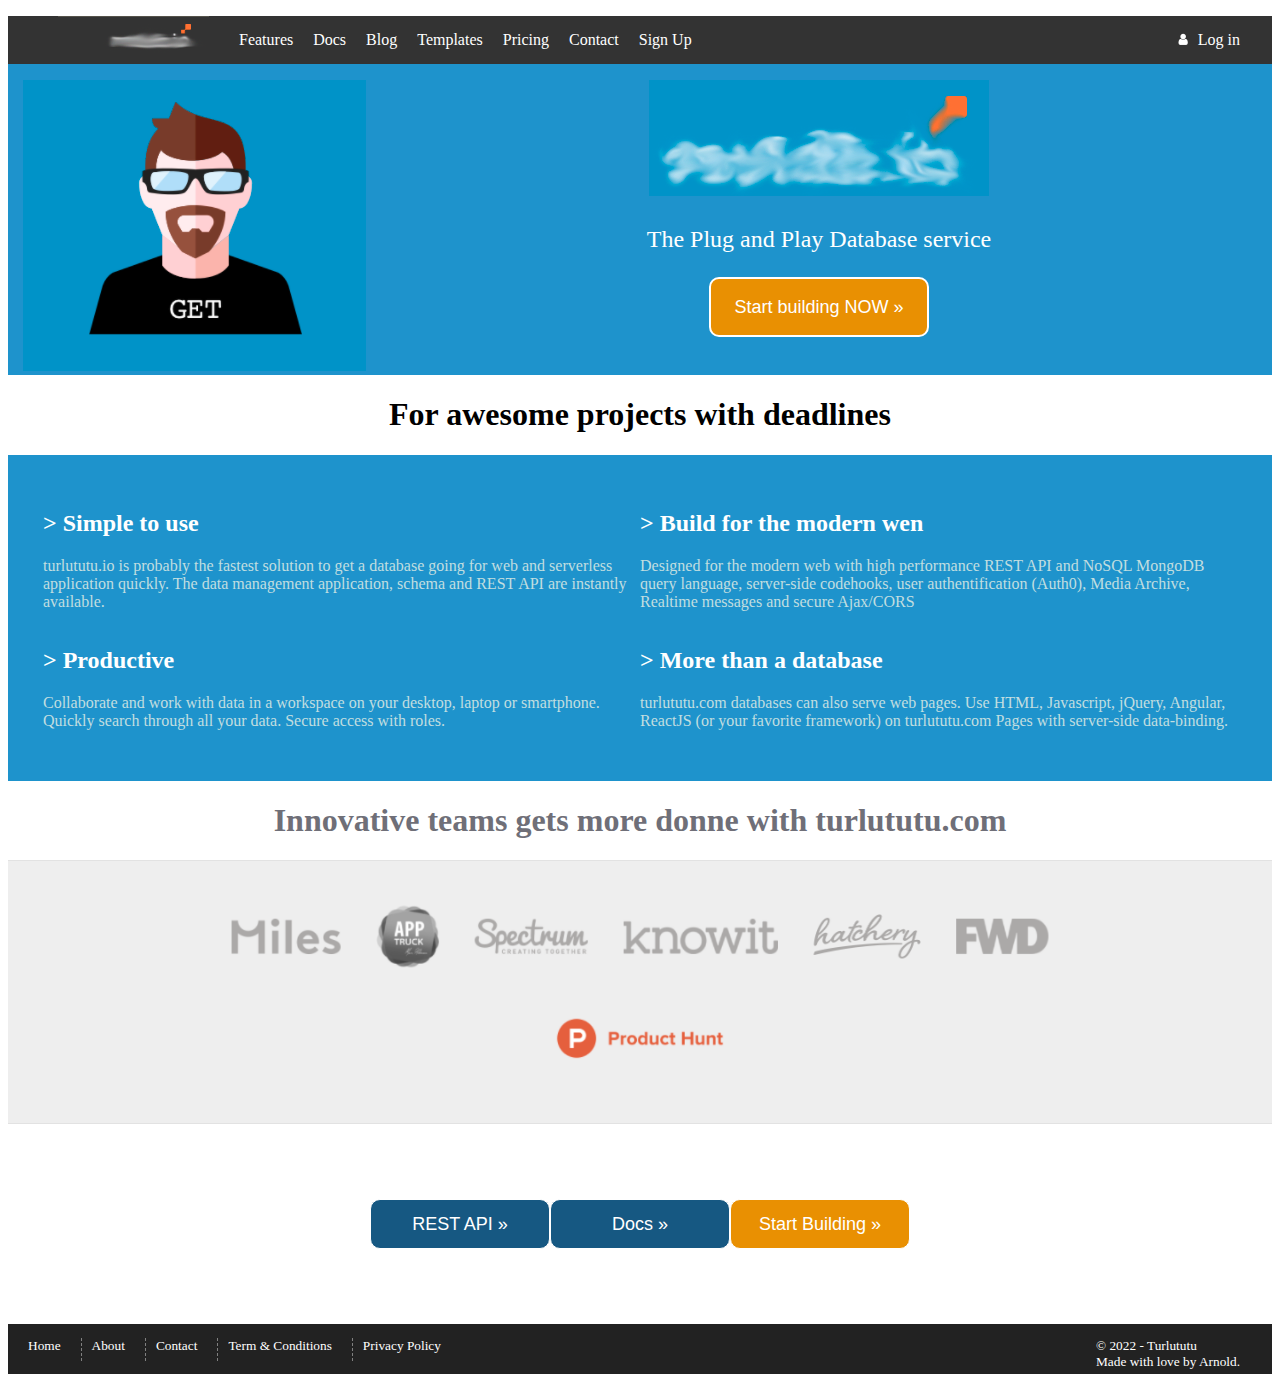
<file: turlututu/index.html>
<!DOCTYPE html>
<html lang="ENG">
    <head>
        <link rel="stylesheet" href="style.css">
        <meta charset="UTF-8">
        <title>Turlututu</title>
    </head>
    <body>
        <header>
            <menu>
                <p><img src="img/home.png" alt="logo home"></p>
                <p>Features</p>
                <p>Docs</p>
                <p>Blog</p>
                <p>Templates</p>
                <p>Pricing</p>
                <p>Contact</p>
                <p>Sign Up</p>
                <p><img src="img/login.png" alt="image login">Log in</p>
            </menu>
            <div class="header">
                <div class="man">
                    <img src="img/man.png" alt="Image d'un mec à lunette">
                </div>
                <div class="info">
                    <img src="img/logo.png" alt="Logo assez chelou">
                    <p>The Plug and Play Database service</p>
                    <button type="button">Start building NOW »</button>
                </div>
            </div>
        </header>
        <main>
            <section class="titre">
                <h1>For awesome projects with deadlines</h1>
            </section>
            <section>
                <article>
                    <h2>> Simple to use</h2>
                    <p>turlututu.io is probably the fastest solution to get a database going for web and serverless application quickly. The data management application, schema and REST API are instantly available.</p>
                </article>
                <article>
                    <h2>> Build for the modern wen</h2>
                    <p>Designed for the modern web with high performance REST API and NoSQL MongoDB query language, server-side codehooks, user authentification (Auth0), Media Archive, Realtime messages and secure Ajax/CORS</p>
                </article>
                <article>
                    <h2>> Productive</h2>
                    <p>Collaborate and work with data in a workspace on your desktop, laptop or smartphone. Quickly search through all your data. Secure access with roles.</p>
                </article>
                <article>
                    <h2>> More than a database</h2>
                    <p>turlututu.com databases can also serve web pages. Use HTML, Javascript, jQuery, Angular, ReactJS (or your favorite framework) on turlututu.com Pages with server-side data-binding.</p>
                </article>
            </section>
            <section class="titre">
                <h1>Innovative teams gets more donne with turlututu.com</h1>
            </section>
            <section class="sponsors">
                <article>
                    <img src="img/sponsors.png" alt="List of sponsors">
            </section>
            <section class="misc">
                <button type="button">REST API »</button>
                <button type="button">Docs »</button>
                <button type="button">Start Building »</button>

            </section>
        </main>
        <footer>
            <p>Home</p> 
            <p>About</p>
            <p>Contact</p>
            <p>Term & Conditions</p> 
            <p>Privacy Policy</p>
            <p>&copy; 2022 - Turlututu<br>Made with love by Arnold.</p>
        </footer>
    </body>

</html>
</file>
<file: turlututu/style.css>
html {
    background-color: white;
    color: white;
    width: 100%; 
    margin: auto;
}

/* MENU */
menu{
    background-color: #333333;
    text-align: left;
    padding-left: 50px;
    
    align-items: center;
    display: flex;
}
menu p {
    margin: 0;
    display: inline;
    margin-right: 20px;
}

menu p:last-child {
    position: absolute;
    right: 20px;
}
menu img:last-child {
    padding-right: 10px;
}

/* HEAD */
header{
    background-color: #1e93cc;
}
.header {
    display: flex;
}
.man {
    
    flex: 20%;
    padding-left: 15px;
}
.info {
    flex: 80%;
    justify-content: center;
    align-items: center;
    text-align: center;
    font-size: 24px;
    
}

.info button{
    background-color: #165882;
    border: 2px solid white;
    height: 60px;
    width: 220px;
    font-weight:500;
}

/* MAIN / CONTENT */

article p{
    color: #c1dee0;
}
 /* Première section */

h1{
    color: black;
    text-align: center;
}

section:nth-child(2){
    background-color: #1e93cc;
    border: 1px #f2f2f2;
    display: flex;
    flex-wrap: wrap;
    padding: 35px;
}

section:nth-child(2) article{

    flex: 50%;
}

 /* Deuxième section */

section:nth-child(3) h1 {
    color: #6f6f78;
}

.sponsors {
    background-color: #eeeeee;
    border-top: 1px solid #e2e2e2;
    border-bottom: 1px solid #e2e2e2;
    color: #aba9a8;
    justify-content: center;

}

.sponsors img{
    max-width: 100%;
}

 /* Troisème section : buttons */

 .misc {
     min-height: 200px;
     display: flex;
     justify-content: center;
     align-items: center;

 }

button{
    background-color: #165882;
    border: 1px solid white;
    color: white;
    border-radius: 10px;
    font-size: 18px;
    height: 50px;
    width: 180px;
}
button:last-child{
    background-color: #e99002;
}

 /* Footer */

footer{
    background-color: #222222;
    min-height: 50px;
    display: flex;
    justify-content: left;
    padding-left: 10px;
    font-size: smaller;

}
footer p {
    padding-right: 20px;
    padding-left: 10px;
    border-left: 1px dashed grey;
}

footer p:first-child {
    border-left: 0px;
}

footer p:last-child {
    position: absolute;
    right: 20px;
    border: 0;
}
</file>
